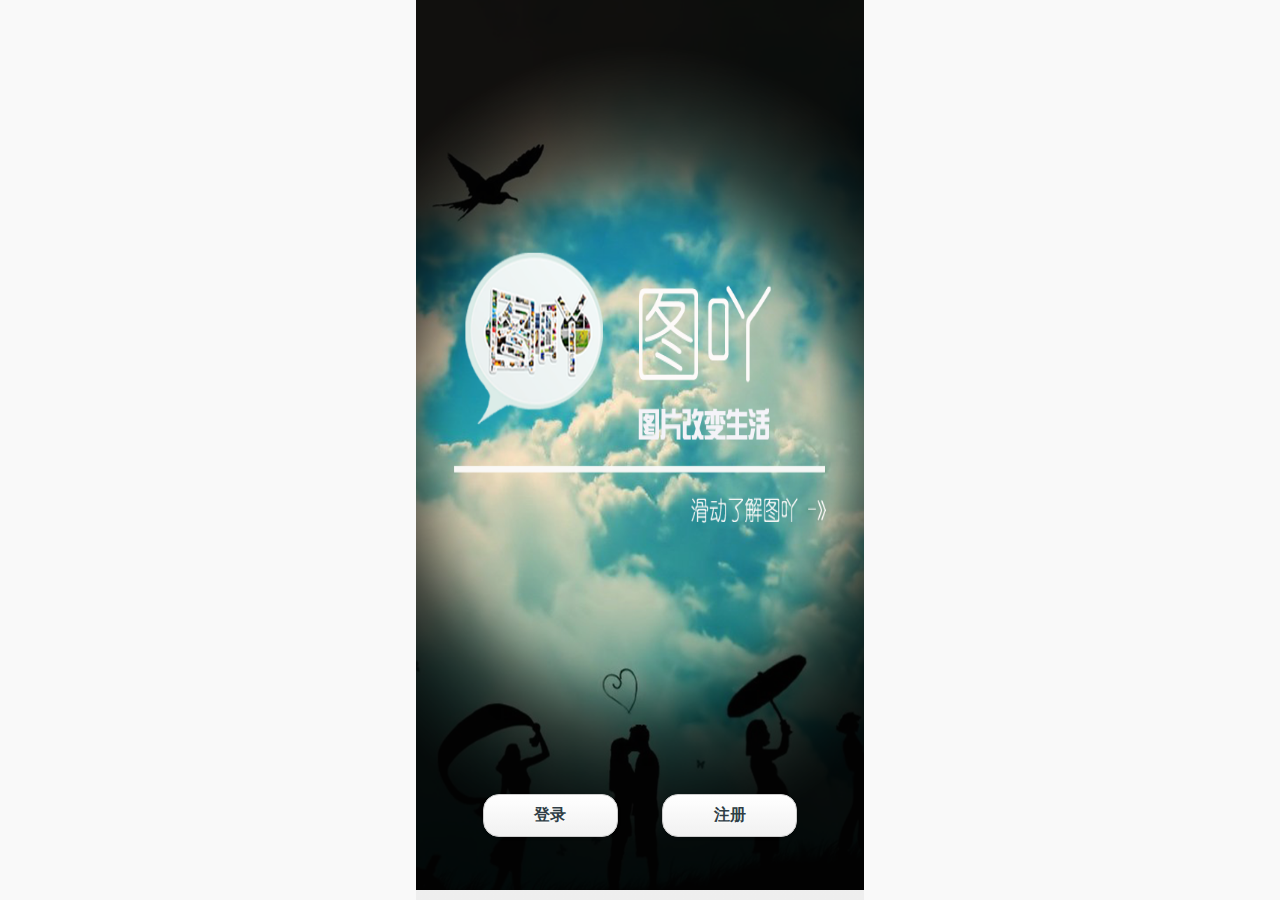
<file: index.html>
<html>
  <head>
      <meta name="viewport" charset="utf-8" content="width=device-width, minimum-scale=1, maximum-scale=1" />
      <title>index</title>
      <!-- <link rel="stylesheet" href="http://code.jquery.com/mobile/1.3.1/jquery.mobile-1.3.1.min.css" /> -->
      <!-- <script src="http://code.jquery.com/jquery-1.9.1.min.js"></script> -->
      <!-- <script src="http://code.jquery.com/mobile/1.3.1/jquery.mobile-1.3.1.min.js"></script> -->

      <link rel="stylesheet" href="css/lib/jquery.mobile-1.3.1.min.css" />
      <link rel="stylesheet" href="css/themes/jquerymobile-swatch.min.css" />
      <link rel="stylesheet" href="css/src/style.css" />
      <script src="js/lib/jquery-1.9.1.min.js"></script>
      <script src="js/lib/jquery.mobile-1.3.1.min.js"></script>
  </head>

  <body>
    <div id="index-page" data-role="page" class="page">
      <div data-role="content" id="index-content" class="content">
        <img src="images/index_bg.png" class="bg-image" />
        <span id="index-image">
          <img src="images/index_slide_1.png" />
        </span>
        <span class id="index-login-btn">
          <a href="#login-page" data-role="button">登录</a>
        </span>
        <span id="index-register-btn">
          <a href="#register-page" data-role="button">注册</a>
        </span>
      </div><!-- /content -->
    </div><!-- /index-page -->

    <div id="login-page" data-role="page" data-add-back-btn="true" class="page">
      <div data-role="content" id="login-content" class="content">
        <img src="images/login_bg.png" class="bg-image" />
        <div id="login-image">
          <img src="images/login_logo.png" />
        </div>
        <div id="login-form">
          <input type="email" name="email" placeholder="电子邮件地址(email)" value="" />
          <input type="password" name="password" placeholder="密码(password)" value=""/>
          <a href="javascript:void(0);">忘记密码?</a>
        </div> 
        <div id="login-btn-wrapper">
          <a href="javascript:void(0);" id="login-btn" data-theme="f" data-role="button">
            登录
          </a>
        </div>
        <div id="login-register-btn">
          <a href="#register-page" data-role="button">
            注册
          </a>
        </div>
      </div><!-- /content -->
    </div><!-- /login-page -->

    <div id="register-page" data-role="page" data-add-back-btn="true" class="page">
      <div data-role="content" id="register-content" class="content">
        <img src="images/login_bg.png" class="bg-image" />
        <div id="register-image">
          <img src="images/login_logo.png" />
        </div>
        <div id="register-form">
          <input type="email" name="email" placeholder="电子邮件地址(email)" value="" />
          <input type="password" name="password" placeholder="密码(password)" value=""/>
          <input type="checkbox" name="checkox-for-register" class="custom" />
          <label for="checkbox-1">我已经阅读《图吖用户使用注意事项》</label>
        </div>
        <div id="register-btn-wrapper">
          <a href="javascript:void(0);" id="register-btn" data-role="button" data-theme="f">
            注册
          </a>
        </div>
      </div><!-- /content -->
    </div><!-- /register-page -->

    <div id="show-page" data-role="page" data-theme="b" data-add-back-btn="true" class="page">
      <div data-role="header" class="header" data-position="fixed">
        <h4>聊天</h4>
      </div>
      <div data-role="content" id="show-content" class="content">
        <div id="show-search-wrapper">
          <input type="search" name="search" placeholder="搜索" value="" />
        </div>
        <ul data-role="listview" data-theme="c" id="mes-list">
          <li>
              <a href="">
                <img src="images/1.jpeg"/>
                <span class="show-title">CyrilZhao</span> <br/> <br />
                <span class="show-content">快来看看这张图片怎么样~</span>
              </a>
          </li>
          <li>
              <a href="">
                <img src="images/1.jpeg"/>
                <span class="show-title">Jane</span> <br/> <br />
                <span class="show-content">今天天气不错哦~~</span>
              </a>
          </li>
           <li>
              <a href="">
                <img src="images/1.jpeg"/>
                <span class="show-title">Jane</span> <br/> <br />
                <span class="show-content">今天天气不错哦~~</span>
              </a>
          </li>
           <li>
              <a href="">
                <img src="images/1.jpeg"/>
                <span class="show-title">Jane</span> <br/> <br />
                <span class="show-content">今天天气不错哦~~</span>
              </a>
          </li>
           <li>
              <a href="">
                <img src="images/1.jpeg"/>
                <span class="show-title">Jane</span> <br/> <br />
                <span class="show-content">今天天气不错哦~~</span>
              </a>
          </li>
           <li>
              <a href="">
                <img src="images/1.jpeg"/>
                <span class="show-title">Jane</span> <br/> <br />
                <span class="show-content">今天天气不错哦~~</span>
              </a>
          </li>
           <li>
              <a href="">
                <img src="images/1.jpeg"/>
                <span class="show-title">Jane</span> <br/> <br />
                <span class="show-content">今天天气不错哦~~</span>
              </a>
          </li>
           <li>
              <a href="">
                <img src="images/1.jpeg"/>
                <span class="show-title">Jane</span> <br/> <br />
                <span class="show-content">今天天气不错哦~~</span>
              </a>
          </li>
           <li>
              <a href="">
                <img src="images/1.jpeg"/>
                <span class="show-title">Jane</span> <br/> <br />
                <span class="show-content">今天天气不错哦~~</span>
              </a>
          </li>
           <li>
              <a href="">
                <img src="images/1.jpeg"/>
                <span class="show-title">Jane</span> <br/> <br />
                <span class="show-content">今天天气不错哦~~</span>
              </a>
          </li>
           <li>
              <a href="">
                <img src="images/1.jpeg"/>
                <span class="show-title">Jane</span> <br/> <br />
                <span class="show-content">最后一个~~</span>
              </a>
          </li>
        </ul>
      </div><!-- /content -->
      <div data-role="footer" class="footer" data-position="fixed">
        <div id="footer-navbar" data-role="navbar">  
          <ul>  
            <li>
              <a href="#show-page" data-iconpos="top" data-icon="custom" class="ui-btn-active ui-state-persist home">
                首页
              </a>
            </li>  
            <li>
              <a href="#contact-page" data-iconpos="top" data-icon="custom" class="contact" >
                <!-- <img src="images/icon_contact.png" /> -->
                好友
              </a>
            </li>  
            <li>
              <a href="#like-page" data-iconpos="top" data-icon="custom" class="like">
                <!-- <img src="images/icon_like.png" /> -->
                收藏
              </a>
            </li>  
            <li>
              <a href="#setting-page" data-iconpos="top" data-icon="custom" class="setting">
                <!-- <img src="images/icon_setting.png" /> -->
                设置
              </a>
            </li>  
          </ul>  
        </div><!-- /navbar -->  
        <div class="clear"></div>
      </div>
    </div><!-- /show-page -->

    <div id="contact-page" data-role="page" data-theme="b" data-add-back-btn="true" class="page">
      <div data-role="header" class="header" data-position="fixed">
        <h4>好友列表</h4>
      </div>
      <div data-role="content" id="contact-content" class="content">
        <div id="contact-search-wrapper">
          <input type="search" name="search" placeholder="搜索" value="" />
        </div>
        <ul data-role="listview" data-theme="c" id="contact-list">
<!--           <li>
              <a href="javascript:void(0);">
                <img src="images/1.jpeg"/>
                <span class="contact-name">CyrilZhao</span> <br/> <br />
                <span class="contact-email">121927532@qq.com</span>
              </a>
          </li> -->
      <!--     <li>
              <a href="">
                <img src="images/1.jpeg"/>
                <span class="contact-name">Jane</span> <br/> <br />
                <span class="contact-description">这是我的签名~~</span>
              </a>
          </li>
          <li>
              <a href="">
                <img src="images/1.jpeg"/>
                <span class="contact-name">Jane</span> <br/> <br />
                <span class="contact-description">这是我的签名~~</span>
              </a>
          </li>
           <li>
              <a href="">
                <img src="images/1.jpeg"/>
                <span class="contact-name">Jane</span> <br/> <br />
                <span class="contact-description">这是我的签名~~</span>
              </a>
          </li>
           <li>
              <a href="">
                <img src="images/1.jpeg"/>
                <span class="contact-name">Jane</span> <br/> <br />
                <span class="contact-description">这是我的签名~~</span>
              </a>
          </li>
           <li>
              <a href="">
                <img src="images/1.jpeg"/>
                <span class="contact-name">Jane</span> <br/> <br />
                <span class="contact-description">这是我的签名~~</span>
              </a>
          </li>
           <li>
              <a href="">
                <img src="images/1.jpeg"/>
                <span class="contact-name">Jane</span> <br/> <br />
                <span class="contact-description">这是我的签名~~</span>
              </a>
          </li>
           <li>
              <a href="">
                <img src="images/1.jpeg"/>
                <span class="contact-name">Jane</span> <br/> <br />
                <span class="contact-description">这是我的签名~~</span>
              </a>
          </li>
           <li>
              <a href="">
                <img src="images/1.jpeg"/>
                <span class="contact-name">Jane</span> <br/> <br />
                <span class="contact-description">这是我的签名~~</span>
              </a>
          </li> -->
<!--            <li>
              <a href="">
                <img src="images/1.jpeg"/>
                <span class="contact-name">Jane</span> <br/> <br />
                <span class="contact-description">最后一个~~</span>
              </a>
          </li> -->
        </ul>
      </div><!-- /content -->
      <div data-role="footer" class="footer" data-position="fixed">
        <div id="footer-navbar" data-role="navbar">  
          <ul>  
            <li>
              <a href="#show-page" data-iconpos="top" data-icon="custom" class="home">
                首页
              </a>
            </li>  
            <li>
              <a href="#contact-page" data-iconpos="top" data-icon="custom" class="ui-btn-active ui-state-persist contact" >
                <!-- <img src="images/icon_contact.png" /> -->
                好友
              </a>
            </li>  
            <li>
              <a href="#like-page" data-iconpos="top" data-icon="custom" class="like">
                <!-- <img src="images/icon_like.png" /> -->
                收藏
              </a>
            </li>  
            <li>
              <a href="#setting-page" data-iconpos="top" data-icon="custom" class="setting">
                <!-- <img src="images/icon_setting.png" /> -->
                设置
              </a>
            </li>  
          </ul>  
        </div><!-- /navbar -->  
        <div class="clear"></div>
      </div>
    </div><!-- /show-page -->

    <div id="friend-info-page" data-role="page" data-theme="b" data-add-back-btn="true" class="page">
      <div data-role="header" class="header" data-position="fixed">
        <h4>好友个人信息</h4>
      </div>
      <div data-role="content" id="friend-info-content" class="content">
        <div id="friend-avatar">
          <img src="images/1.jpeg"/>
        </div>

        <ul data-role="listview" data-theme="c" id="user-info-list"  data-inset="true">
         <!--  <li>
            <span style="width:40%;display:inline-block;">用户ID</span>
            <span style="color:gray;">121927532@qq.com</span>
          </li>
          <li>
            <span style="width:40%;display:inline-block;">真实姓名</span>
            <span style="color:gray;">CyrilZhao</span>
          </li>
           <li>
            <span style="width:40%;display:inline-block;">性别</span>
            <span style="color:gray;">男</span>
          </li>
          <li>
            <span style="width:40%;display:inline-block;">电话号码</span>
            <span style="color:gray;">15902094760</span>
          </li>
          <li>
            <span style="width:40%;display:inline-block;">电子邮件</span>
            <span style="color:gray;">121927532@qq.com</span>
          </li> -->
        </ul>

        <div id="send-message-btn">
          <a href="#new-message-page" data-theme="f" data-role="button">
            发消息
          </a>
        </div>
      </div><!-- /content -->
      <div data-role="footer" class="footer" data-position="fixed">
        <div id="footer-navbar" data-role="navbar">  
          <ul>  
            <li>
              <a href="#show-page" data-iconpos="top" data-icon="custom" class="home">
                首页
              </a>
            </li>  
            <li>
              <a href="#contact-page" data-iconpos="top" data-icon="custom" class="contact ui-btn-active ui-state-persist" >
                <!-- <img src="images/icon_contact.png" /> -->
                好友
              </a>
            </li>  
            <li>
              <a href="#like-page" data-iconpos="top" data-icon="custom" class="like">
                <!-- <img src="images/icon_like.png" /> -->
                收藏
              </a>
            </li>  
            <li>
              <a href="#setting-page" data-iconpos="top" data-icon="custom" class="setting">
                <!-- <img src="images/icon_setting.png" /> -->
                设置
              </a>
            </li>  
          </ul>  
        </div><!-- /navbar -->  
        <div class="clear"></div>
      </div>
    </div><!-- /friend-info-page -->

    <div id="new-message-page" data-role="page" data-theme="b" data-add-back-btn="true" class="page">
      <div data-role="header" class="header" data-position="fixed">
        <h4>新消息</h4>
      </div>
      <div style="display:none;">
        <input id="new-picture" type="file">
      </div>
      <div data-role="content" id="new-message-content" class="content">
        <div id="edit-area" style="display:none;z-index:999;">

        </div>
        <div id="create-picture">

        </div>
      </div><!-- /content -->
      <div data-role="footer" class="footer" data-position="fixed">
        <div id="footer-navbar" data-role="navbar">  
          <ul>  
            <li>
              <a href="#show-page" data-iconpos="top" data-icon="custom" class="home">
                首页
              </a>
            </li>  
            <li>
              <a href="" data-iconpos="top" data-icon="custom" class="new-picture" >
                新图片
              </a>
            </li>  
            <li>
              <a href="" data-iconpos="top" data-icon="custom" class="add-text">
                文字
              </a>
            </li>  
            <li>
              <a href="" data-iconpos="top" data-icon="custom" class="add-voice">
                声音
              </a>
            </li>  
          </ul>  
        </div><!-- /navbar -->  
        <div class="clear"></div>
      </div>
    </div><!-- /setting-page -->

    <div id="setting-page" data-role="page" data-theme="b" data-add-back-btn="true" class="page">
      <div data-role="header" class="header" data-position="fixed">
        <h4>个人信息</h4>
      </div>
      <div data-role="content" id="setting-content" class="content">
        <span style="display:none;" >
          <form method="post" id="upload-avatar" action="users/user-upload-avatar" enctype="multipart/form-data">
            <input type="file" id="upload-file"/>
          </form>
        </span>
        <ul data-role="listview" data-theme="c" id="user-info-list-one">
          <li>
              <a href="javascript:void(0);" id="changeAvatar">
                <img src="images/1.jpeg"/>
                <span style="margin-left:25%;display:block;padding-top:20px;">修改头像</span>
              </a>
          </li>
          <li>
              <a href="javascript:void(0);">
                <span style="width:40%;display:inline-block;">用户ID</span>
                <span style="color:gray;">121927532</span>
              </a>
          </li>
          <li>
              <a href="javascript:void(0);">
                <span style="width:40%;display:inline-block;">用户名</span>
                <span style="color:gray;">CyrilZhao</span>
              </a>
          </li>
        </ul>
        <ul data-role="listview" data-theme="c" id="user-info-list-two">
          <li>
              <a href="javascript:void(0);">
                <span style="width:40%;display:inline-block;">真实姓名</span>
                <span style="color:gray;">赵剑</span>
              </a>
          </li>
           <li>
              <a href="javascript:void(0);">
                <span style="width:40%;display:inline-block;">性别</span>
                <span style="color:gray;">男</span>
              </a>
          </li>
          <li>
              <a href="#change-mobile-page">
                <span style="width:40%;display:inline-block;">电话号码</span>
                <span style="color:gray;">15902094760</span>
              </a>
          </li>
          <li>
              <a href="javascript:void(0);">
                <span style="width:40%;display:inline-block;">电子邮件</span>
                <span style="color:gray;">121927532@qq.com</span>
              </a>
          </li>
        </ul>

        <div id="logout-btn">
          <a href="#logout-dialog" data-theme="f" data-rel="dialog" data-role="button">
            退出登录
          </a>
        </div>
      </div><!-- /content -->
      <div data-role="footer" class="footer" data-position="fixed">
        <div id="footer-navbar" data-role="navbar">  
          <ul>  
            <li>
              <a href="#show-page" data-iconpos="top" data-icon="custom" class="home">
                首页
              </a>
            </li>  
            <li>
              <a href="#contact-page" data-iconpos="top" data-icon="custom" class="contact" >
                <!-- <img src="images/icon_contact.png" /> -->
                好友
              </a>
            </li>  
            <li>
              <a href="#like-page" data-iconpos="top" data-icon="custom" class="like">
                <!-- <img src="images/icon_like.png" /> -->
                收藏
              </a>
            </li>  
            <li>
              <a href="#setting-page" data-iconpos="top" data-icon="custom" class="setting ui-btn-active ui-state-persist">
                <!-- <img src="images/icon_setting.png" /> -->
                设置
              </a>
            </li>  
          </ul>  
        </div><!-- /navbar -->  
        <div class="clear"></div>
      </div>
    </div><!-- /setting-page -->

    <div data-role="page" id="logout-dialog">
      <div data-role="header">
        <h1>温馨提示</h1>
      </div><!-- /header -->
      <div data-role="content">   
        确定要退出图吖吗？    
      </div><!-- /content -->
      <div data-role="footer">
         <div id="logout-confirm-button">
          <a href="javascript:void(0);" data-role="button">确定</a>
        </div>
      </div><!-- /footer -->
    </div><!-- /page -->

    <div id="change-mobile-page" data-role="page" data-theme="b" data-add-back-btn="true" class="page">
      <div data-role="header" class="header" data-position="fixed">
        <h4>个人信息</h4>
      </div>
      <div data-role="content" id="change-mobile-content" class="content">
        <div data-role="fieldcontain">
          <label style="width:100%;font-size:20px;" for="mobile">新电话号码：</label> 
          <br /> <br />
          <input type="text" name="mobile" id="mobile" value="" />
        </div>
        <div id="change-mobile-confirm-btn-wrapper">
          <a href="javascript:void(0);" class="confirm-btn" data-theme="f" data-role="button">
            确定
          </a>
        </div>
        <div id="cancel-btn-wrapper">
          <a href="#setting-page" class="cancel-btn"  data-role="button">
            取消
          </a>
        </div>
      </div><!-- /content -->
      <div data-role="footer" class="footer" data-position="fixed">
        <div id="footer-navbar" data-role="navbar">  
          <ul>  
            <li>
              <a href="#show-page" data-iconpos="top" data-icon="custom" class="home">
                首页
              </a>
            </li>  
            <li>
              <a href="#contact-page" data-iconpos="top" data-icon="custom" class="contact" >
                <!-- <img src="images/icon_contact.png" /> -->
                好友
              </a>
            </li>  
            <li>
              <a href="#like-page" data-iconpos="top" data-icon="custom" class="like">
                <!-- <img src="images/icon_like.png" /> -->
                收藏
              </a>
            </li>  
            <li>
              <a href="#setting-page" data-iconpos="top" data-icon="custom" class="setting ui-btn-active ui-state-persist">
                <!-- <img src="images/icon_setting.png" /> -->
                设置
              </a>
            </li>  
          </ul>  
        </div><!-- /navbar -->  
        <div class="clear"></div>
      </div>
    </div><!-- /change-mobile-page -->
  </body>

  <script type="text/javascript" src="js/bin/EventCenter.js"></script>
  <script type="text/javascript" src="js/bin/User.js"></script>
  <script type="text/javascript" src="js/bin/Friend.js"></script>
  <script type="text/javascript" src="js/bin/Viewer.js"></script>
  <script type="text/javascript" src="js/bin/Controller.js"></script>
  <script type="text/javascript" src="js/bin/app.js"></script>
</html>
</file>
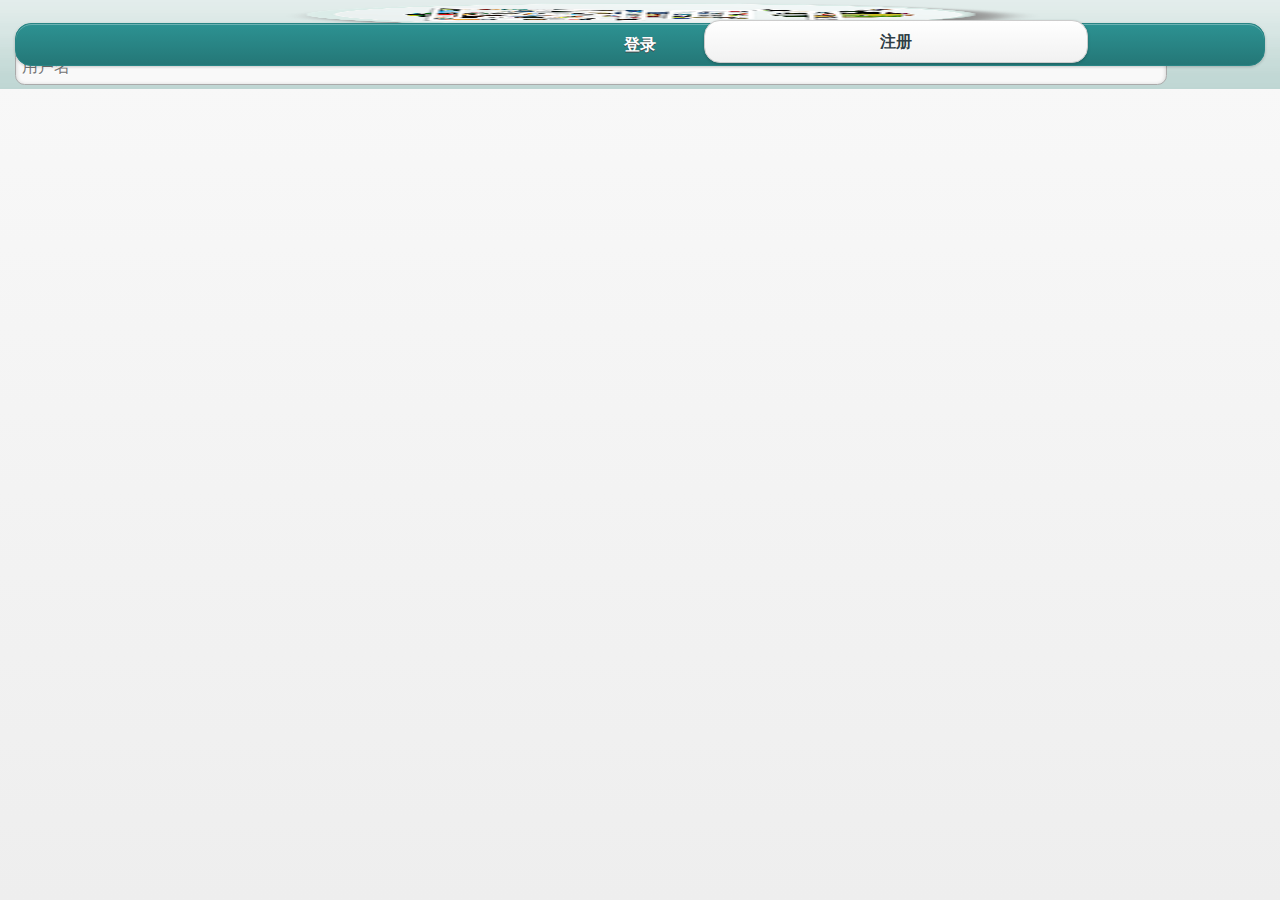
<file: login.html>
<html>
  <head>
      <meta name="viewport" charset="utf-8" content="width=device-width, minimum-scale=1, maximum-scale=1" />
      <title>login</title>
      <!-- <link rel="stylesheet" href="http://code.jquery.com/mobile/1.3.1/jquery.mobile-1.3.1.min.css" /> -->
      <!-- <script src="http://code.jquery.com/jquery-1.9.1.min.js"></script> -->
      <!-- <script src="http://code.jquery.com/mobile/1.3.1/jquery.mobile-1.3.1.min.js"></script> -->

      <link rel="stylesheet" href="css/lib/jquery.mobile-1.3.1.min.css" />
      <link rel="stylesheet" href="css/themes/jquerymobile-swatch.min.css" />
      <script src="js/lib/jquery-1.9.1.min.js"></script>
      <script src="js/lib/jquery.mobile-1.3.1.min.js"></script>
      <link rel="stylesheet" href="css/src/style.css" />
  </head>

  <body>
    <div data-role="page" data-theme="c" data-add-back-btn="true">
      <div data-role="content" id="index-content" class="content">
        <img src="images/login_bg.png" class="bg-image" />
        
        <div id="login-image">
          <img src="images/login_logo.png" />
        </div>

        <div id="login-form">
          <input type="text" name="name" placeholder="用户名" value="" />
          <input type="text" name="password" placeholder="密码" value=""/>
          <a href="javascript:void(0);">忘记密码?</a>
        </div> 

        <div id="login-btn">
          <a href="javascript:void(0);" data-role="button" data-theme="f">
            登录
          </a>
        </div>
        <div id="login-register-btn">
          <a href="javascript:void(0);" data-role="button">
            注册
          </a>
        </div>
      </div><!-- /content -->
    </div><!-- /page -->
  </body>

  <script type="text/javascript" src="js/bin/initStyle.js"></script>
</html>
</file>
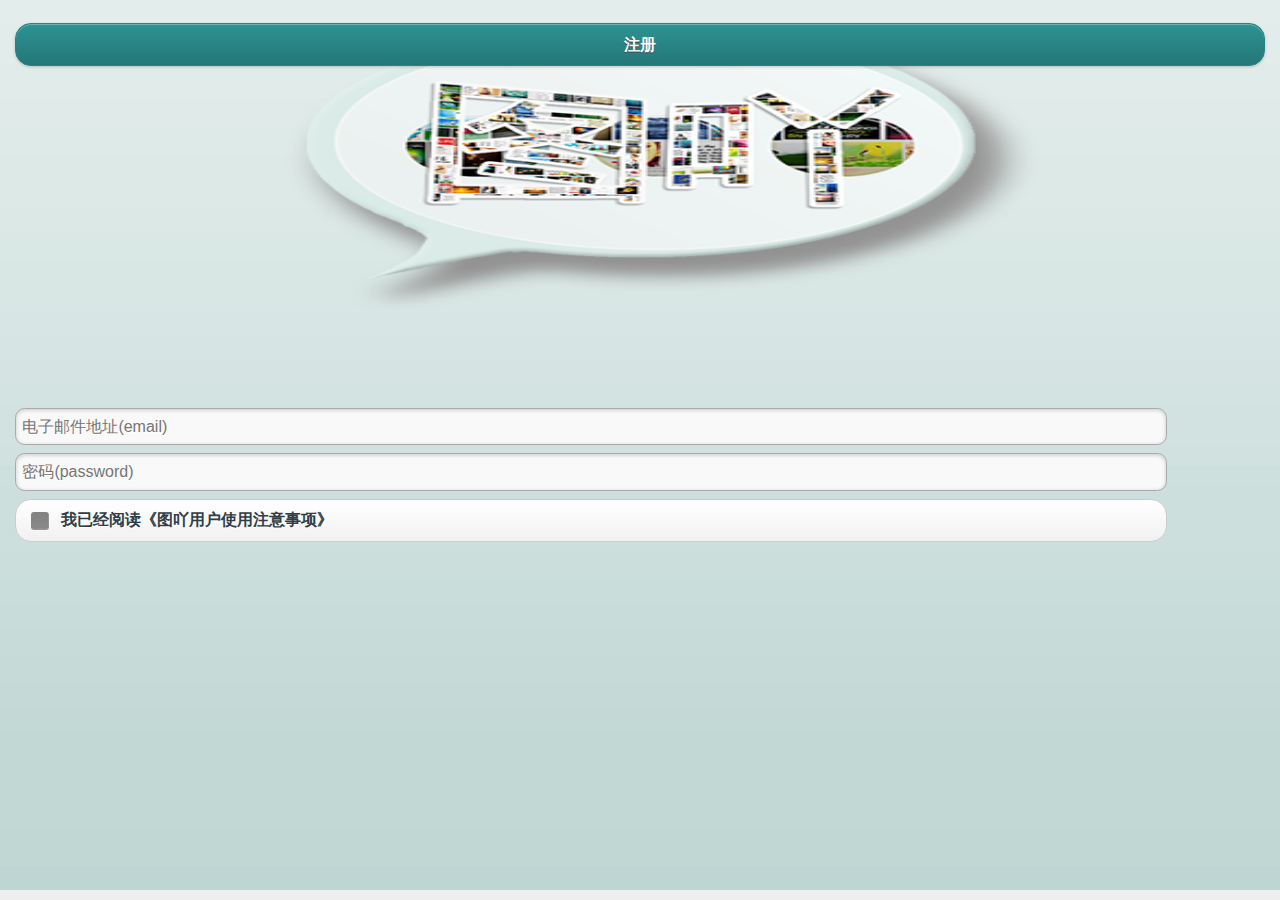
<file: register.html>
<html>
  <head>
      <meta name="viewport" charset="utf-8" content="width=device-width, minimum-scale=1, maximum-scale=1" />
      <title>register</title>
      <!-- <link rel="stylesheet" href="http://code.jquery.com/mobile/1.3.1/jquery.mobile-1.3.1.min.css" /> -->
      <!-- <script src="http://code.jquery.com/jquery-1.9.1.min.js"></script> -->
      <!-- <script src="http://code.jquery.com/mobile/1.3.1/jquery.mobile-1.3.1.min.js"></script> -->

      <link rel="stylesheet" href="css/lib/jquery.mobile-1.3.1.min.css" />
      <link rel="stylesheet" href="css/themes/jquerymobile-swatch.min.css" />
      <script src="js/lib/jquery-1.9.1.min.js"></script>
      <script src="js/lib/jquery.mobile-1.3.1.min.js"></script>
      <link rel="stylesheet" href="css/src/style.css" />
  </head>
	
  <body>
    <div id="register-page" data-role="page" data-add-back-btn="true">
      <div data-role="content" id="index-content" class="content">
        <img src="images/login_bg.png" class="bg-image" />
        
        <div id="login-image">
          <img src="images/login_logo.png" />
        </div>

        <div id="login-form">
          <input type="text" name="name" placeholder="电子邮件地址(email)" value="" />
          <input type="text" name="password" placeholder="密码(password)" value=""/>
          <input type="checkbox" name="checkbox-1" id="checkbox-1" class="custom" />
        <label for="checkbox-1">我已经阅读《图吖用户使用注意事项》</label>
        </div> 

       
        <div id="register-btn">
          <a href="javascript:void(0);" data-role="button" data-theme="f">
            注册
          </a>
        </div>
      </div><!-- /content -->
    </div><!-- /register-page -->
  </body>

  <script type="text/javascript" src="js/bin/initStyle.js"></script>
</html>
</file>
<file: css/src/style.css>
/**********common*********/
body {
  margin: 0px;
  padding: 0px;
  height: 100%;
}

.bg-image {
  position:absolute;
  left:0px;
  top:0px;
  width:100%;
  height:100%;
  z-index: 0;
}

.clear {
  clear: both;
}

.footer-text {
  font-size: 11pt;
  color: #aaaaaa;
  font-weight: normal;
}

#footer-navbar .ui-icon {
  width: 30px!important; 
  height: 30px!important; 
  margin-left: -15px !important; 
  box-shadow: none!important; 
  -moz-box-shadow: none!important; 
  -webkit-box-shadow: none!important; 
  -webkit-border-radius: 0 !important; 
  border-radius: 0 !important;
  top: 0px !important;
}

.home .ui-icon {
  background:  url(../../images/icon_home.png) 50% 50% no-repeat; 
  background-size: 30px 30px; 
}

.contact .ui-icon {
  background:  url(../../images/icon_contact.png) 50% 50% no-repeat; 
  background-size: 30px 30px; 
}

.like .ui-icon {
  background:  url(../../images/icon_like.png) 50% 50% no-repeat; 
  background-size: 30px 30px; 
}

.setting .ui-icon {
  background:  url(../../images/icon_setting.png) 50% 50% no-repeat; 
  background-size: 30px 30px; 
}

#footer-navbar .ui-btn-text {
  color: #aaaaaa;
}
/**********common*********/

/**********index*********/
#index-image {
  display: block;
  margin: 0 auto;
  z-index: 99;
}

#index-image img {
  position:absolute;
  left:0px;
  top:25%;
  width:100%;
  height:35%;
  z-index: 0;
}

#index-content {
  position:relative;
}

#index-page {
  height: 89%;
}

#index-content {
  height: 95.5%;
}

#index-login-btn {
  position: absolute;
  bottom: 5%;
  left: 15%;
  width: 30%;
}

#index-register-btn {
  position: absolute;
  bottom: 5%;
  right: 15%;
  width: 30%
}
/**********index*********/

/**********register*********/
#register-content {
  position:relative;
}

#register-page {
  height: 89%;
}

#register-content {
  height: 95.5%;
}

#register-image {
  display: block;
  margin: 0 auto;
  z-index: 99;
  width: 500px;
}

#register-image img {
  position:absolute;
  left: 10%;
  top:0px;
  width:80%;
  height:40%;
  z-index: 0;
}

#register-form {
  position:absolute;
  top: 45%;
  width: 90%;
}

#register-btn-wrapper {
  position: absolute;
  bottom: 20%;
  left: 5%;
  width: 30%;
}
/**********register*********/

/**********login*********/
#login-content {
  position:relative;
}

#login-page {
  height: 89%;
}

#login-content {
  height: 95.5%;
}

#login-image {
  display: block;
  margin: 0 auto;
  z-index: 99;
  width: 500px;
}

#login-image img {
  position:absolute;
  left: 10%;
  top:0px;
  width:80%;
  height:40%;
  z-index: 0;
}

#login-form {
  position:absolute;
  top: 45%;
  width: 90%;
}

#login-form a {
  position: absolute;
  right: 10%;
  margin-top: 10px;
}

#login-btn-wrapper {
  position: absolute;
  bottom: 20%;
  left: 15%;
  width: 30%;
}

#login-register-btn {
  position: absolute;
  bottom: 20%;
  right: 15%;
  width: 30%
}
/**********login*********/

/**********show*********/
#show-content {
  padding: 0px;
}

#mes-list {
  border-radius: 10px;
  margin: 0 auto;
}

#mes-list li {
  padding: 10px;
}

.show-content {
  font-weight: normal;
  color: gray;
}
/**********show*********/

/**********contact*********/
#contact-content {
  padding: 0px;
  width: 100%;
}

#contact-list {
  border-radius: 10px;
  margin: 0 auto;
}

#contact-list li {
  padding: 10px;
}

.contact-email {
  font-weight: normal;
  color: gray;
}
/**********contact*********/

/**********friend-info************/
#friend-avatar {
  margin-bottom: 30px;
}

#friend-avatar img {
  width: 200px;
  height: 200px;
  border-radius: 15px;
  display: block;
  margin: 0 auto;
}

/**********friend-info************/

/**********new-message************/
#new-message-page {
  width: 100%;
}

#new-message-content {
  width: 100%;
  padding: 0px !important;
}

#create-picture {
  overflow:auto
}

.new-picture .ui-icon {
  background:  url(../../images/btn_open_image_gallary.png) 50% 50% no-repeat; 
  background-size: 30px 30px; 
}

.add-text .ui-icon {
  background:  url(../../images/btn_add_text.png) 50% 50% no-repeat; 
  background-size: 30px 30px; 
}

.add-voice .ui-icon {
  background:  url(../../images/btn_add_voice.png) 50% 50% no-repeat; 
  background-size: 30px 30px; 
}

.text-icon {
  position: absolute;
}
/**********new-message************/

/**********setting*********/
#setting-content {
  padding: 0px;
}

#user-info-list-one, #user-info-list-two {
  border-radius: 15px;
  margin: 0 auto;
}

#user-info-list-one li, #user-info-list-two li {
  padding: 10px;
}

#user-info-list-two {
  margin-top: 15px;
  margin-bottom: 20px;
}

#user-info-list-one li a img {
  border-radius: 0px;
  display: inline-block;
}

#setting-content {
  width: 95%;
  margin: 0 auto;
  margin-top: 15px;
}
/**********setting*********/

/**********change mobile*********/
#change-mobile-confirm-btn-wrapper {
  position: absolute;
  left: 10%;
  width: 30%;
  margin-top: 5%;
  display: inline-block;
}

#cancel-btn-wrapper {
  position: absolute;
  display: inline-block;
  margin-top: 5%;
  width: 30%;
  left: 60%;
}
/**********change mobile*********/
</file>
<file: css/themes/jquerymobile-swatch.min.css>
/*
* jQuery Mobile Git Build: SHA1: 9130927464f2d3e0300a9fb36ebfd69448cf3675 <> Date: Wed Feb 20 11:08:42 2013 -0800
* http://jquerymobile.com
*
* Copyright 2010, 2013 jQuery Foundation, Inc. and other contributors
* Released under the MIT license.
* http://jquery.org/license
*
*/

.ui-bar-a{border:1px solid #333333 ;background:#111111 ;color:#ffffff ;font-weight:bold;text-shadow:0  -1px  0  #000000 ;background-image:-webkit-gradient(linear,left top,left bottom,from( #3c3c3c ),to( #111111 )); background-image:-webkit-linear-gradient( #3c3c3c,#111111 ); background-image:   -moz-linear-gradient( #3c3c3c,#111111 ); background-image:    -ms-linear-gradient( #3c3c3c,#111111 ); background-image:     -o-linear-gradient( #3c3c3c,#111111 ); background-image:        linear-gradient( #3c3c3c,#111111 );}.ui-bar-a .ui-link-inherit{color:#ffffff ;}.ui-bar-a a.ui-link{color:#7cc4e7 ;font-weight:bold;}.ui-bar-a a.ui-link:visited{   color:#2489ce ;}.ui-bar-a a.ui-link:hover{color:#2489ce ;}.ui-bar-a a.ui-link:active{color:#2489ce ;}.ui-bar-a,.ui-bar-a input,.ui-bar-a select,.ui-bar-a textarea,.ui-bar-a button{font-family:Helvetica,Arial,sans-serif ;}.ui-body-a,.ui-overlay-a{border:1px solid #444444 ;color:#ffffff ;text-shadow:0  1px  0  #111111 ;background:#222222 ;background-image:-webkit-gradient(linear,left top,left bottom,from( #444444 ),to( #222222 )); background-image:-webkit-linear-gradient( #444444,#222222 ); background-image:   -moz-linear-gradient( #444444,#222222 ); background-image:    -ms-linear-gradient( #444444,#222222 ); background-image:     -o-linear-gradient( #444444,#222222 ); background-image:        linear-gradient( #444444,#222222 );}.ui-overlay-a{background-image:none;border-width:0;}.ui-body-a,.ui-body-a input,.ui-body-a select,.ui-body-a textarea,.ui-body-a button{font-family:Helvetica,Arial,sans-serif ;}.ui-body-a .ui-link-inherit{color:#ffffff ;}.ui-body-a .ui-link{color:#2489ce ;font-weight:bold;}.ui-body-a .ui-link:visited{   color:#2489ce ;}.ui-body-a .ui-link:hover{color:#2489ce ;}.ui-body-a .ui-link:active{color:#2489ce ;}.ui-btn-up-a{border:1px solid #111111 ;background:#333333 ;font-weight:bold;color:#ffffff ;text-shadow:0  1px  0  #111111 ;background-image:-webkit-gradient(linear,left top,left bottom,from( #444444 ),to( #2d2d2d )); background-image:-webkit-linear-gradient( #444444,#2d2d2d ); background-image:   -moz-linear-gradient( #444444,#2d2d2d ); background-image:    -ms-linear-gradient( #444444,#2d2d2d ); background-image:     -o-linear-gradient( #444444,#2d2d2d ); background-image:        linear-gradient( #444444,#2d2d2d );}.ui-btn-up-a:visited,.ui-btn-up-a a.ui-link-inherit{color:#ffffff ;}.ui-btn-hover-a{border:1px solid #000000 ;background:#444444 ;font-weight:bold;color:#ffffff ;text-shadow:0  1px  0  #111111 ;background-image:-webkit-gradient(linear,left top,left bottom,from( #555555 ),to( #383838 )); background-image:-webkit-linear-gradient( #555555,#383838 ); background-image:   -moz-linear-gradient( #555555,#383838 ); background-image:    -ms-linear-gradient( #555555,#383838 ); background-image:     -o-linear-gradient( #555555,#383838 ); background-image:        linear-gradient( #555555,#383838 );}.ui-btn-hover-a:visited,.ui-btn-hover-a:hover,.ui-btn-hover-a a.ui-link-inherit{color:#ffffff ;}.ui-btn-down-a{border:1px solid #000000 ;background:#222222 ;font-weight:bold;color:#ffffff ;text-shadow:0  1px  0  #111111 ;background-image:-webkit-gradient(linear,left top,left bottom,from( #202020 ),to( #2c2c2c )); background-image:-webkit-linear-gradient( #202020,#2c2c2c ); background-image:   -moz-linear-gradient( #202020,#2c2c2c ); background-image:    -ms-linear-gradient( #202020,#2c2c2c ); background-image:     -o-linear-gradient( #202020,#2c2c2c ); background-image:        linear-gradient( #202020,#2c2c2c );}.ui-btn-down-a:visited,.ui-btn-down-a:hover,.ui-btn-down-a a.ui-link-inherit{color:#ffffff ;}.ui-btn-up-a,.ui-btn-hover-a,.ui-btn-down-a{font-family:Helvetica,Arial,sans-serif ;text-decoration:none;}.ui-bar-b{border:1px solid #456f9a ;background:#5e87b0 ;color:#ffffff ;font-weight:bold;text-shadow:0  1px  0  #3e6790 ;background-image:-webkit-gradient(linear,left top,left bottom,from( #6facd5 ),to( #497bae )); background-image:-webkit-linear-gradient( #6facd5,#497bae ); background-image:   -moz-linear-gradient( #6facd5,#497bae ); background-image:    -ms-linear-gradient( #6facd5,#497bae ); background-image:     -o-linear-gradient( #6facd5,#497bae ); background-image:        linear-gradient( #6facd5,#497bae );}.ui-bar-b .ui-link-inherit{color:#ffffff ;}.ui-bar-b a.ui-link{color:#ddf0f8 ;font-weight:bold;}.ui-bar-b a.ui-link:visited{   color:#ddf0f8 ;}.ui-bar-b a.ui-link:hover{color:#ddf0f8 ;}.ui-bar-b a.ui-link:active{color:#ddf0f8 ;}.ui-bar-b,.ui-bar-b input,.ui-bar-b select,.ui-bar-b textarea,.ui-bar-b button{font-family:Helvetica,Arial,sans-serif ;}.ui-body-b,.ui-overlay-b{border:1px solid #999999 ;color:#333333 ;text-shadow:0  1px  0  #ffffff ;background:#f3f3f3 ;background-image:-webkit-gradient(linear,left top,left bottom,from( #dddddd ),to( #cccccc )); background-image:-webkit-linear-gradient( #dddddd,#cccccc ); background-image:   -moz-linear-gradient( #dddddd,#cccccc ); background-image:    -ms-linear-gradient( #dddddd,#cccccc ); background-image:     -o-linear-gradient( #dddddd,#cccccc ); background-image:        linear-gradient( #dddddd,#cccccc );}.ui-overlay-b{background-image:none;border-width:0;}.ui-body-b,.ui-body-b input,.ui-body-b select,.ui-body-b textarea,.ui-body-b button{font-family:Helvetica,Arial,sans-serif ;}.ui-body-b .ui-link-inherit{color:#333333 ;}.ui-body-b .ui-link{color:#2489ce ;font-weight:bold;}.ui-body-b .ui-link:visited{   color:#2489ce ;}.ui-body-b .ui-link:hover{color:#2489ce ;}.ui-body-b .ui-link:active{color:#2489ce ;}.ui-btn-up-b{border:1px solid #044062 ;background:#396b9e ;font-weight:bold;color:#ffffff ;text-shadow:0  1px  0  #194b7e ;background-image:-webkit-gradient(linear,left top,left bottom,from( #5f9cc5 ),to( #396b9e )); background-image:-webkit-linear-gradient( #5f9cc5,#396b9e ); background-image:   -moz-linear-gradient( #5f9cc5,#396b9e ); background-image:    -ms-linear-gradient( #5f9cc5,#396b9e ); background-image:     -o-linear-gradient( #5f9cc5,#396b9e ); background-image:        linear-gradient( #5f9cc5,#396b9e );}.ui-btn-up-b:visited,.ui-btn-up-b a.ui-link-inherit{color:#ffffff ;}.ui-btn-hover-b{border:1px solid #00415e ;background:#4b88b6 ;font-weight:bold;color:#ffffff ;text-shadow:0  1px  0  #194b7e ;background-image:-webkit-gradient(linear,left top,left bottom,from( #6facd5 ),to( #4272a4 )); background-image:-webkit-linear-gradient( #6facd5,#4272a4 ); background-image:   -moz-linear-gradient( #6facd5,#4272a4 ); background-image:    -ms-linear-gradient( #6facd5,#4272a4 ); background-image:     -o-linear-gradient( #6facd5,#4272a4 ); background-image:        linear-gradient( #6facd5,#4272a4 );}.ui-btn-hover-b:visited,.ui-btn-hover-b:hover,.ui-btn-hover-b a.ui-link-inherit{color:#ffffff ;}.ui-btn-down-b{border:1px solid #225377 ;background:#4e89c5 ;font-weight:bold;color:#ffffff ;text-shadow:0  1px  0  #194b7e ;background-image:-webkit-gradient(linear,left top,left bottom,from( #295b8e ),to( #3e79b5 )); background-image:-webkit-linear-gradient( #295b8e,#3e79b5 ); background-image:   -moz-linear-gradient( #295b8e,#3e79b5 ); background-image:    -ms-linear-gradient( #295b8e,#3e79b5 ); background-image:     -o-linear-gradient( #295b8e,#3e79b5 ); background-image:        linear-gradient( #295b8e,#3e79b5 );}.ui-btn-down-b:visited,.ui-btn-down-b:hover,.ui-btn-down-b a.ui-link-inherit{color:#ffffff ;}.ui-btn-up-b,.ui-btn-hover-b,.ui-btn-down-b{font-family:Helvetica,Arial,sans-serif ;text-decoration:none;}.ui-bar-c{border:1px solid #b3b3b3 ;background:#eeeeee ;color:#3e3e3e ;font-weight:bold;text-shadow:0  1px  0  #ffffff ;background-image:-webkit-gradient(linear,left top,left bottom,from( #f0f0f0 ),to( #dddddd )); background-image:-webkit-linear-gradient( #f0f0f0,#dddddd ); background-image:   -moz-linear-gradient( #f0f0f0,#dddddd ); background-image:    -ms-linear-gradient( #f0f0f0,#dddddd ); background-image:     -o-linear-gradient( #f0f0f0,#dddddd ); background-image:        linear-gradient( #f0f0f0,#dddddd );}.ui-bar-c .ui-link-inherit{color:#3e3e3e ;}.ui-bar-c a.ui-link{color:#7cc4e7 ;font-weight:bold;}.ui-bar-c a.ui-link:visited{   color:#2489ce ;}.ui-bar-c a.ui-link:hover{color:#2489ce ;}.ui-bar-c a.ui-link:active{color:#2489ce ;}.ui-bar-c,.ui-bar-c input,.ui-bar-c select,.ui-bar-c textarea,.ui-bar-c button{font-family:Helvetica,Arial,sans-serif ;}.ui-body-c,.ui-overlay-c{border:1px solid #aaaaaa ;color:#333333 ;text-shadow:0  1px  0  #ffffff ;background:#f9f9f9 ;background-image:-webkit-gradient(linear,left top,left bottom,from( #f9f9f9 ),to( #eeeeee )); background-image:-webkit-linear-gradient( #f9f9f9,#eeeeee ); background-image:   -moz-linear-gradient( #f9f9f9,#eeeeee ); background-image:    -ms-linear-gradient( #f9f9f9,#eeeeee ); background-image:     -o-linear-gradient( #f9f9f9,#eeeeee ); background-image:        linear-gradient( #f9f9f9,#eeeeee );}.ui-overlay-c{background-image:none;border-width:0;}.ui-body-c,.ui-body-c input,.ui-body-c select,.ui-body-c textarea,.ui-body-c button{font-family:Helvetica,Arial,sans-serif ;}.ui-body-c .ui-link-inherit{color:#333333 ;}.ui-body-c .ui-link{color:#2489ce ;font-weight:bold;}.ui-body-c .ui-link:visited{   color:#2489ce ;}.ui-body-c .ui-link:hover{color:#2489ce ;}.ui-body-c .ui-link:active{color:#2489ce ;}.ui-btn-up-c{border:1px solid #cccccc ;background:#eeeeee ;font-weight:bold;color:#2f3e46 ;text-shadow:0  1px  0  #ffffff ;background-image:-webkit-gradient(linear,left top,left bottom,from( #ffffff ),to( #f1f1f1 )); background-image:-webkit-linear-gradient( #ffffff,#f1f1f1 ); background-image:   -moz-linear-gradient( #ffffff,#f1f1f1 ); background-image:    -ms-linear-gradient( #ffffff,#f1f1f1 ); background-image:     -o-linear-gradient( #ffffff,#f1f1f1 ); background-image:        linear-gradient( #ffffff,#f1f1f1 );}.ui-btn-up-c:visited,.ui-btn-up-c a.ui-link-inherit{color:#2f3e46 ;}.ui-btn-hover-c{border:1px solid #bbbbbb ;background:#dfdfdf ;font-weight:bold;color:#2f3e46 ;text-shadow:0  1px  0  #ffffff ;background-image:-webkit-gradient(linear,left top,left bottom,from( #f6f6f6 ),to( #e0e0e0 )); background-image:-webkit-linear-gradient( #f6f6f6,#e0e0e0 ); background-image:   -moz-linear-gradient( #f6f6f6,#e0e0e0 ); background-image:    -ms-linear-gradient( #f6f6f6,#e0e0e0 ); background-image:     -o-linear-gradient( #f6f6f6,#e0e0e0 ); background-image:        linear-gradient( #f6f6f6,#e0e0e0 );}.ui-btn-hover-c:visited,.ui-btn-hover-c:hover,.ui-btn-hover-c a.ui-link-inherit{color:#2f3e46 ;}.ui-btn-down-c{border:1px solid #bbbbbb ;background:#d6d6d6 ;font-weight:bold;color:#2f3e46 ;text-shadow:0  1px  0  #ffffff ;background-image:-webkit-gradient(linear,left top,left bottom,from( #d0d0d0 ),to( #dfdfdf )); background-image:-webkit-linear-gradient( #d0d0d0,#dfdfdf ); background-image:   -moz-linear-gradient( #d0d0d0,#dfdfdf ); background-image:    -ms-linear-gradient( #d0d0d0,#dfdfdf ); background-image:     -o-linear-gradient( #d0d0d0,#dfdfdf ); background-image:        linear-gradient( #d0d0d0,#dfdfdf );}.ui-btn-down-c:visited,.ui-btn-down-c:hover,.ui-btn-down-c a.ui-link-inherit{color:#2f3e46 ;}.ui-btn-up-c,.ui-btn-hover-c,.ui-btn-down-c{font-family:Helvetica,Arial,sans-serif ;text-decoration:none;}.ui-bar-d{border:1px solid #bbbbbb ;background:#bbbbbb ;color:#333333 ;font-weight:bold;text-shadow:0  1px  0  #eeeeee ;background-image:-webkit-gradient(linear,left top,left bottom,from( #dddddd ),to( #bbbbbb )); background-image:-webkit-linear-gradient( #dddddd,#bbbbbb ); background-image:   -moz-linear-gradient( #dddddd,#bbbbbb ); background-image:    -ms-linear-gradient( #dddddd,#bbbbbb ); background-image:     -o-linear-gradient( #dddddd,#bbbbbb ); background-image:        linear-gradient( #dddddd,#bbbbbb );}.ui-bar-d .ui-link-inherit{color:#333333 ;}.ui-bar-d a.ui-link{color:#2489ce ;font-weight:bold;}.ui-bar-d a.ui-link:visited{   color:#2489ce ;}.ui-bar-d a.ui-link:hover{color:#2489ce ;}.ui-bar-d a.ui-link:active{color:#2489ce ;}.ui-bar-d,.ui-bar-d input,.ui-bar-d select,.ui-bar-d textarea,.ui-bar-d button{font-family:Helvetica,Arial,sans-serif ;}.ui-body-d,.ui-overlay-d{border:1px solid #bbbbbb ;color:#333333 ;text-shadow:0  1px  0  #ffffff ;background:#ffffff ;background-image:-webkit-gradient(linear,left top,left bottom,from( #ffffff ),to( #ffffff )); background-image:-webkit-linear-gradient( #ffffff,#ffffff ); background-image:   -moz-linear-gradient( #ffffff,#ffffff ); background-image:    -ms-linear-gradient( #ffffff,#ffffff ); background-image:     -o-linear-gradient( #ffffff,#ffffff ); background-image:        linear-gradient( #ffffff,#ffffff );}.ui-overlay-d{background-image:none;border-width:0;}.ui-body-d,.ui-body-d input,.ui-body-d select,.ui-body-d textarea,.ui-body-d button{font-family:Helvetica,Arial,sans-serif ;}.ui-body-d .ui-link-inherit{color:#333333 ;}.ui-body-d .ui-link{color:#2489ce ;font-weight:bold;}.ui-body-d .ui-link:visited{   color:#2489ce ;}.ui-body-d .ui-link:hover{color:#2489ce ;}.ui-body-d .ui-link:active{color:#2489ce ;}.ui-btn-up-d{border:1px solid #bbbbbb ;background:#ffffff ;font-weight:bold;color:#333333 ;text-shadow:0  1px  0  #ffffff ;background-image:-webkit-gradient(linear,left top,left bottom,from( #fafafa ),to( #f6f6f6 )); background-image:-webkit-linear-gradient( #fafafa,#f6f6f6 ); background-image:   -moz-linear-gradient( #fafafa,#f6f6f6 ); background-image:    -ms-linear-gradient( #fafafa,#f6f6f6 ); background-image:     -o-linear-gradient( #fafafa,#f6f6f6 ); background-image:        linear-gradient( #fafafa,#f6f6f6 );}.ui-btn-up-d:visited,.ui-btn-up-d a.ui-link-inherit{color:#333333 ;}.ui-btn-hover-d{border:1px solid #aaaaaa ;background:#eeeeee ;font-weight:bold;color:#333333 ;text-shadow:0  1px  0  #ffffff ;background-image:-webkit-gradient(linear,left top,left bottom,from( #eeeeee ),to( #ffffff )); background-image:-webkit-linear-gradient( #eeeeee,#ffffff ); background-image:   -moz-linear-gradient( #eeeeee,#ffffff ); background-image:    -ms-linear-gradient( #eeeeee,#ffffff ); background-image:     -o-linear-gradient( #eeeeee,#ffffff ); background-image:        linear-gradient( #eeeeee,#ffffff );}.ui-btn-hover-d:visited,.ui-btn-hover-d:hover,.ui-btn-hover-d a.ui-link-inherit{color:#333333 ;}.ui-btn-down-d{border:1px solid #aaaaaa ;background:#eeeeee ;font-weight:bold;color:#333333 ;text-shadow:0  1px  0  #ffffff ;background-image:-webkit-gradient(linear,left top,left bottom,from( #e5e5e5 ),to( #f2f2f2 )); background-image:-webkit-linear-gradient( #e5e5e5,#f2f2f2 ); background-image:   -moz-linear-gradient( #e5e5e5,#f2f2f2 ); background-image:    -ms-linear-gradient( #e5e5e5,#f2f2f2 ); background-image:     -o-linear-gradient( #e5e5e5,#f2f2f2 ); background-image:        linear-gradient( #e5e5e5,#f2f2f2 );}.ui-btn-down-d:visited,.ui-btn-down-d:hover,.ui-btn-down-d a.ui-link-inherit{color:#333333 ;}.ui-btn-up-d,.ui-btn-hover-d,.ui-btn-down-d{font-family:Helvetica,Arial,sans-serif ;text-decoration:none;}.ui-bar-e{border:1px solid #f7c942 ;background:#fadb4e ;color:#333333 ;font-weight:bold;text-shadow:0  1px  0  #ffffff ;background-image:-webkit-gradient(linear,left top,left bottom,from( #fceda7 ),to( #fbef7e )); background-image:-webkit-linear-gradient( #fceda7,#fbef7e ); background-image:   -moz-linear-gradient( #fceda7,#fbef7e ); background-image:    -ms-linear-gradient( #fceda7,#fbef7e ); background-image:     -o-linear-gradient( #fceda7,#fbef7e ); background-image:        linear-gradient( #fceda7,#fbef7e );}.ui-bar-e .ui-link-inherit{color:#333333 ;}.ui-bar-e a.ui-link{color:#2489ce ;font-weight:bold;}.ui-bar-e a.ui-link:visited{   color:#2489ce ;}.ui-bar-e a.ui-link:hover{color:#2489ce ;}.ui-bar-e a.ui-link:active{color:#2489ce ;}.ui-bar-e,.ui-bar-e input,.ui-bar-e select,.ui-bar-e textarea,.ui-bar-e button{font-family:Helvetica,Arial,sans-serif ;}.ui-body-e,.ui-overlay-e{border:1px solid #f7c942 ;color:#222222 ;text-shadow:0  1px  0  #ffffff ;background:#fff9df ;background-image:-webkit-gradient(linear,left top,left bottom,from( #fffadf ),to( #fff3a5 )); background-image:-webkit-linear-gradient( #fffadf,#fff3a5 ); background-image:   -moz-linear-gradient( #fffadf,#fff3a5 ); background-image:    -ms-linear-gradient( #fffadf,#fff3a5 ); background-image:     -o-linear-gradient( #fffadf,#fff3a5 ); background-image:        linear-gradient( #fffadf,#fff3a5 );}.ui-overlay-e{background-image:none;border-width:0;}.ui-body-e,.ui-body-e input,.ui-body-e select,.ui-body-e textarea,.ui-body-e button{font-family:Helvetica,Arial,sans-serif ;}.ui-body-e .ui-link-inherit{color:#222222 ;}.ui-body-e .ui-link{color:#2489ce ;font-weight:bold;}.ui-body-e .ui-link:visited{   color:#2489ce ;}.ui-body-e .ui-link:hover{color:#2489ce ;}.ui-body-e .ui-link:active{color:#2489ce ;}.ui-btn-up-e{border:1px solid #f4c63f ;background:#fadb4e ;font-weight:bold;color:#222222 ;text-shadow:0  1px  0  #ffffff ;background-image:-webkit-gradient(linear,left top,left bottom,from( #ffefaa ),to( #ffe155 )); background-image:-webkit-linear-gradient( #ffefaa,#ffe155 ); background-image:   -moz-linear-gradient( #ffefaa,#ffe155 ); background-image:    -ms-linear-gradient( #ffefaa,#ffe155 ); background-image:     -o-linear-gradient( #ffefaa,#ffe155 ); background-image:        linear-gradient( #ffefaa,#ffe155 );}.ui-btn-up-e:visited,.ui-btn-up-e a.ui-link-inherit{color:#222222 ;}.ui-btn-hover-e{border:1px solid #f2c43d ;background:#fbe26f ;font-weight:bold;color:#333333 ;text-shadow:0  1px  0  #ffffff ;background-image:-webkit-gradient(linear,left top,left bottom,from( #fff5ba ),to( #fbdd52 )); background-image:-webkit-linear-gradient( #fff5ba,#fbdd52 ); background-image:   -moz-linear-gradient( #fff5ba,#fbdd52 ); background-image:    -ms-linear-gradient( #fff5ba,#fbdd52 ); background-image:     -o-linear-gradient( #fff5ba,#fbdd52 ); background-image:        linear-gradient( #fff5ba,#fbdd52 );}.ui-btn-hover-e:visited,.ui-btn-hover-e:hover,.ui-btn-hover-e a.ui-link-inherit{color:#333333 ;}.ui-btn-down-e{border:1px solid #f2c43d ;background:#fceda7 ;font-weight:bold;color:#333333 ;text-shadow:0  1px  0  #ffffff ;background-image:-webkit-gradient(linear,left top,left bottom,from( #f8d94c ),to( #fadb4e )); background-image:-webkit-linear-gradient( #f8d94c,#fadb4e ); background-image:   -moz-linear-gradient( #f8d94c,#fadb4e ); background-image:    -ms-linear-gradient( #f8d94c,#fadb4e ); background-image:     -o-linear-gradient( #f8d94c,#fadb4e ); background-image:        linear-gradient( #f8d94c,#fadb4e );}.ui-btn-down-e:visited,.ui-btn-down-e:hover,.ui-btn-down-e a.ui-link-inherit{color:#333333 ;}.ui-btn-up-e,.ui-btn-hover-e,.ui-btn-down-e{font-family:Helvetica,Arial,sans-serif ;text-decoration:none;}.ui-bar-f{border:1px solid #b3b3b3 ;background:#eeeeee ;color:#3e3e3e ;font-weight:bold;text-shadow:0  1px  0  #ffffff ;background-image:-webkit-gradient(linear,left top,left bottom,from( #f0f0f0 ),to( #dddddd )); background-image:-webkit-linear-gradient( #f0f0f0,#dddddd ); background-image:   -moz-linear-gradient( #f0f0f0,#dddddd ); background-image:    -ms-linear-gradient( #f0f0f0,#dddddd ); background-image:     -o-linear-gradient( #f0f0f0,#dddddd ); background-image:        linear-gradient( #f0f0f0,#dddddd );}.ui-bar-f .ui-link-inherit{color:#3e3e3e ;}.ui-bar-f a.ui-link{color:#7cc4e7 ;font-weight:bold;}.ui-bar-f a.ui-link:visited{   color:#2489ce ;}.ui-bar-f a.ui-link:hover{color:#2489ce ;}.ui-bar-f a.ui-link:active{color:#2489ce ;}.ui-bar-f,.ui-bar-f input,.ui-bar-f select,.ui-bar-f textarea,.ui-bar-f button{font-family:Helvetica,Arial,sans-serif ;}.ui-body-f,.ui-overlay-f{border:1px solid #aaaaaa ;color:#333333 ;text-shadow:0  1px  0  #ffffff ;background:#f9f9f9 ;background-image:-webkit-gradient(linear,left top,left bottom,from( #f9f9f9 ),to( #eeeeee )); background-image:-webkit-linear-gradient( #f9f9f9,#eeeeee ); background-image:   -moz-linear-gradient( #f9f9f9,#eeeeee ); background-image:    -ms-linear-gradient( #f9f9f9,#eeeeee ); background-image:     -o-linear-gradient( #f9f9f9,#eeeeee ); background-image:        linear-gradient( #f9f9f9,#eeeeee );}.ui-overlay-f{background-image:none;border-width:0;}.ui-body-f,.ui-body-f input,.ui-body-f select,.ui-body-f textarea,.ui-body-f button{font-family:Helvetica,Arial,sans-serif ;}.ui-body-f .ui-link-inherit{color:#333333 ;}.ui-body-f .ui-link{color:#2489ce ;font-weight:bold;}.ui-body-f .ui-link:visited{   color:#2489ce ;}.ui-body-f .ui-link:hover{color:#2489ce ;}.ui-body-f .ui-link:active{color:#2489ce ;}.ui-btn-up-f{border:1px solid #298585 ;background:#298585 ;font-weight:bold;color:#ffffff ;text-shadow:0  1px  0  #444444 ;background-image:-webkit-gradient(linear,left top,left bottom,from( #2d9292 ),to( #247777 )); background-image:-webkit-linear-gradient( #2d9292,#247777 ); background-image:   -moz-linear-gradient( #2d9292,#247777 ); background-image:    -ms-linear-gradient( #2d9292,#247777 ); background-image:     -o-linear-gradient( #2d9292,#247777 ); background-image:        linear-gradient( #2d9292,#247777 );}.ui-btn-up-f:visited,.ui-btn-up-f a.ui-link-inherit{color:#ffffff ;}.ui-btn-hover-f{border:1px solid #2f9898 ;background:#2f9898 ;font-weight:bold;color:#ffffff ;text-shadow:0  1px  0  #444444 ;background-image:-webkit-gradient(linear,left top,left bottom,from( #33a7a7 ),to( #2a8888 )); background-image:-webkit-linear-gradient( #33a7a7,#2a8888 ); background-image:   -moz-linear-gradient( #33a7a7,#2a8888 ); background-image:    -ms-linear-gradient( #33a7a7,#2a8888 ); background-image:     -o-linear-gradient( #33a7a7,#2a8888 ); background-image:        linear-gradient( #33a7a7,#2a8888 );}.ui-btn-hover-f:visited,.ui-btn-hover-f:hover,.ui-btn-hover-f a.ui-link-inherit{color:#ffffff ;}.ui-btn-down-f{border:1px solid #2f9898 ;background:#2f9898 ;font-weight:bold;color:#ffffff ;text-shadow:0  1px  0  #444444 ;background-image:-webkit-gradient(linear,left top,left bottom,from( #2a8888 ),to( #33a7a7 )); background-image:-webkit-linear-gradient( #2a8888,#33a7a7 ); background-image:   -moz-linear-gradient( #2a8888,#33a7a7 ); background-image:    -ms-linear-gradient( #2a8888,#33a7a7 ); background-image:     -o-linear-gradient( #2a8888,#33a7a7 ); background-image:        linear-gradient( #2a8888,#33a7a7 );}.ui-btn-down-f:visited,.ui-btn-down-f:hover,.ui-btn-down-f a.ui-link-inherit{color:#ffffff ;}.ui-btn-up-f,.ui-btn-hover-f,.ui-btn-down-f{font-family:Helvetica,Arial,sans-serif ;text-decoration:none;}a.ui-link-inherit{text-decoration:none !important;}.ui-btn-active{border:1px solid #2373a5 ;background:#387bbe ;font-weight:bold;color:#ffffff ;cursor:pointer;text-shadow:0  1px  0  #3373a5 ;text-decoration:none;background-image:-webkit-gradient(linear,left top,left bottom,from( #5393c5 ),to( #6facd5 )); background-image:-webkit-linear-gradient( #5393c5,#6facd5 ); background-image:   -moz-linear-gradient( #5393c5,#6facd5 ); background-image:    -ms-linear-gradient( #5393c5,#6facd5 ); background-image:     -o-linear-gradient( #5393c5,#6facd5 ); background-image:        linear-gradient( #5393c5,#6facd5 ); font-family:Helvetica,Arial,sans-serif ;}.ui-btn-active:visited,.ui-btn-active:hover,.ui-btn-active a.ui-link-inherit{color:#ffffff ;}.ui-btn-inner{border-top:1px solid #fff;border-color:rgba(255,255,255,.3);}.ui-corner-all{-webkit-border-radius:.6em ;border-radius:.6em ;}.ui-br{border-color:rgb(130,130,130);border-color:rgba(130,130,130,.3);border-style:solid;}.ui-disabled{filter:Alpha(Opacity=30);opacity:.3;zoom:1;}.ui-disabled,.ui-disabled a{cursor:default !important;pointer-events:none;}.ui-icon,.ui-icon-searchfield:after{background-color:#666666 ;background-color:rgba(0,0,0,.4) ;background-image:url(images/icons-18-white.png) ;background-repeat:no-repeat;-webkit-border-radius:9px;border-radius:9px;}.ui-icon-alt .ui-icon,.ui-icon-alt .ui-icon-searchfield:after{background-color:#fff;background-color:rgba(255,255,255,.3);background-image:url(images/icons-18-black.png);background-repeat:no-repeat;}.ui-icon-nodisc .ui-icon,.ui-icon-nodisc .ui-icon-searchfield:after,.ui-icon-nodisc .ui-icon-alt .ui-icon,.ui-icon-nodisc .ui-icon-alt .ui-icon-searchfield:after{background-color:transparent;}.ui-icon-plus{background-position:-1px -1px;}.ui-icon-minus{background-position:-37px -1px;}.ui-icon-delete{background-position:-73px -1px;}.ui-icon-arrow-r{background-position:-108px -1px;}.ui-icon-arrow-l{background-position:-144px -1px;}.ui-icon-arrow-u{background-position:-180px -1px;}.ui-icon-arrow-d{background-position:-216px -1px;}.ui-icon-check{background-position:-252px -1px;}.ui-icon-gear{background-position:-288px -1px;}.ui-icon-refresh{background-position:-323px -1px;}.ui-icon-forward{background-position:-360px -1px;}.ui-icon-back{background-position:-396px -1px;}.ui-icon-grid{background-position:-432px -1px;}.ui-icon-star{background-position:-467px -1px;}.ui-icon-alert{background-position:-503px -1px;}.ui-icon-info{background-position:-539px -1px;}.ui-icon-home{background-position:-575px -1px;}.ui-icon-search,.ui-icon-searchfield:after{background-position:-611px -1px;}.ui-icon-checkbox-on{background-position:-647px -1px;}.ui-icon-checkbox-off{background-position:-683px -1px;}.ui-icon-radio-on{background-position:-718px -1px;}.ui-icon-radio-off{background-position:-754px -1px;}.ui-icon-bars{background-position:-788px -1px;}.ui-icon-edit{background-position:-824px -1px;}@media only screen and (-webkit-min-device-pixel-ratio:1.3),      only screen and (min--moz-device-pixel-ratio:1.3),      only screen and (min-resolution:200dpi){.ui-icon-plus,.ui-icon-minus,.ui-icon-delete,.ui-icon-arrow-r,.ui-icon-arrow-l,.ui-icon-arrow-u,.ui-icon-arrow-d,.ui-icon-check,.ui-icon-gear,.ui-icon-refresh,.ui-icon-forward,.ui-icon-back,.ui-icon-grid,.ui-icon-star,.ui-icon-alert,.ui-icon-info,.ui-icon-home,.ui-icon-bars,.ui-icon-edit,.ui-icon-search,.ui-icon-searchfield:after,.ui-icon-checkbox-off,.ui-icon-checkbox-on,.ui-icon-radio-off,.ui-icon-radio-on{background-image:url(images/icons-36-white.png);-moz-background-size%3
</file>
